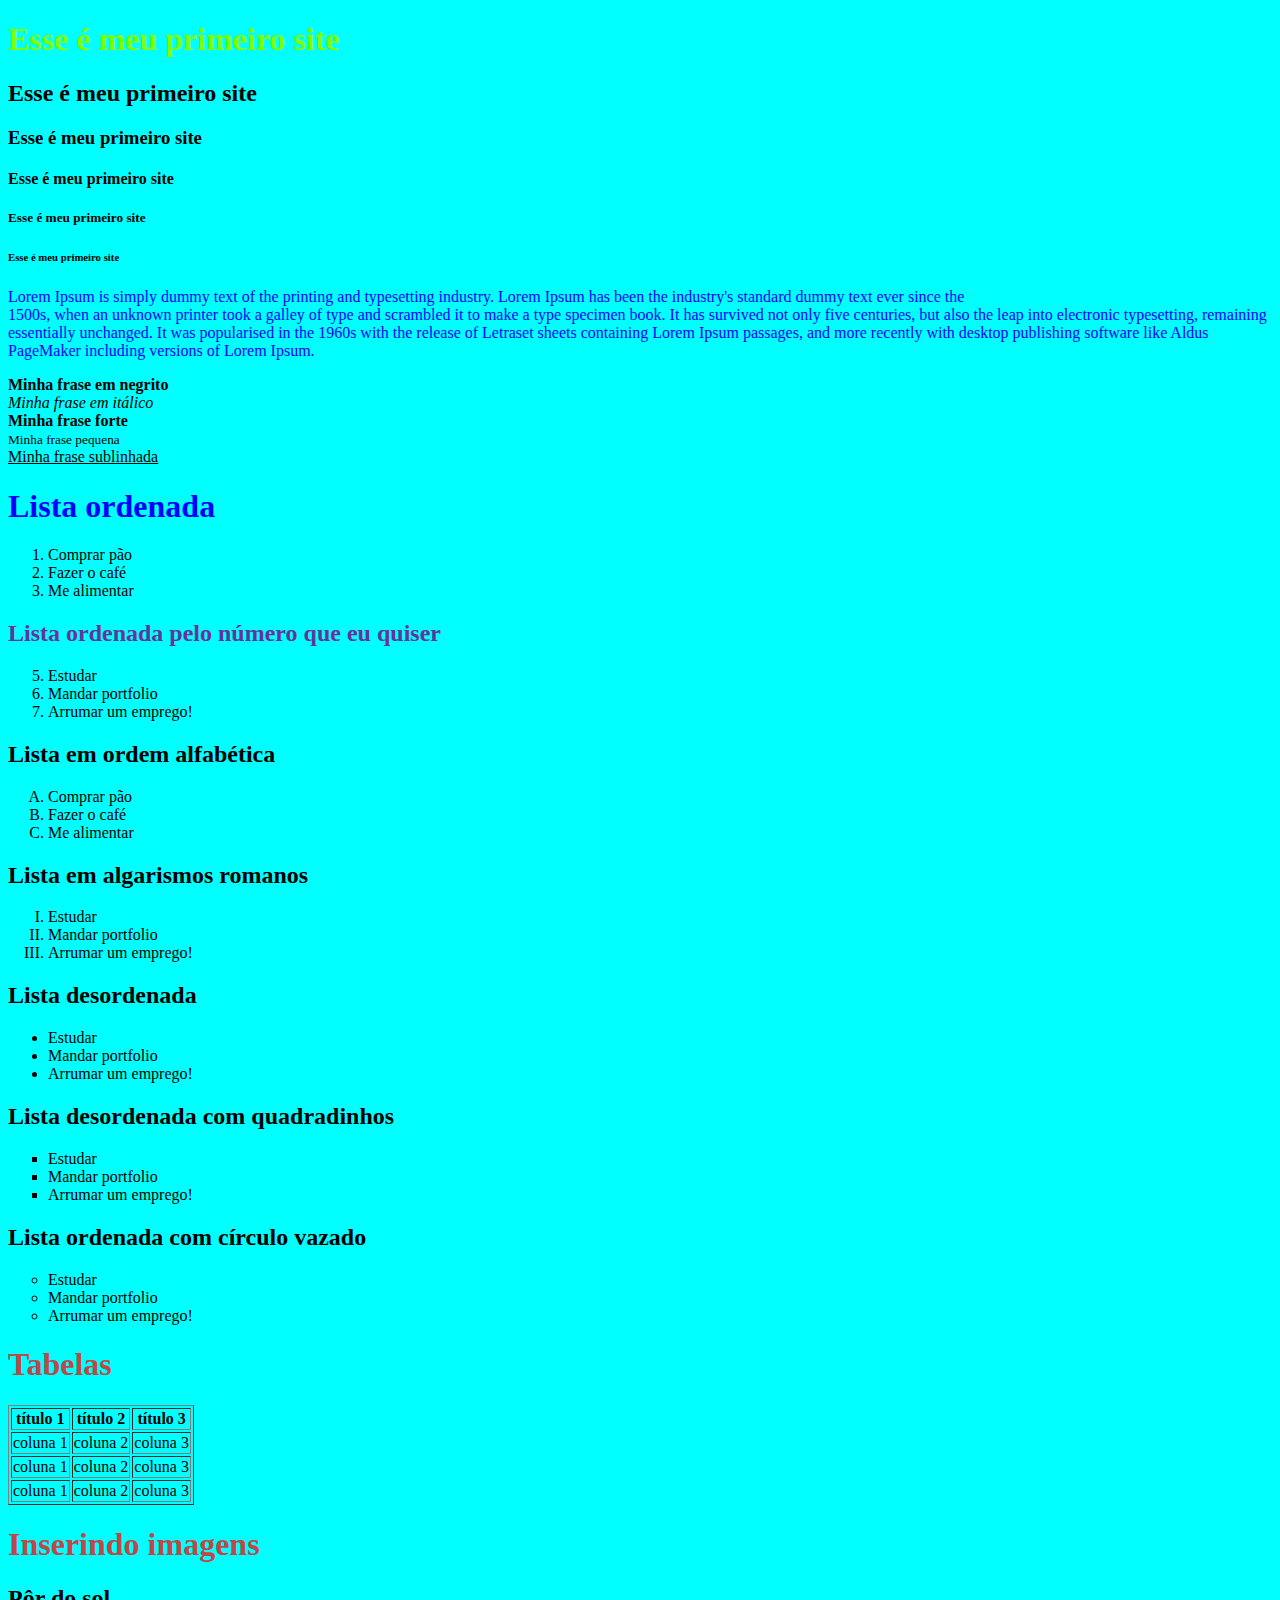
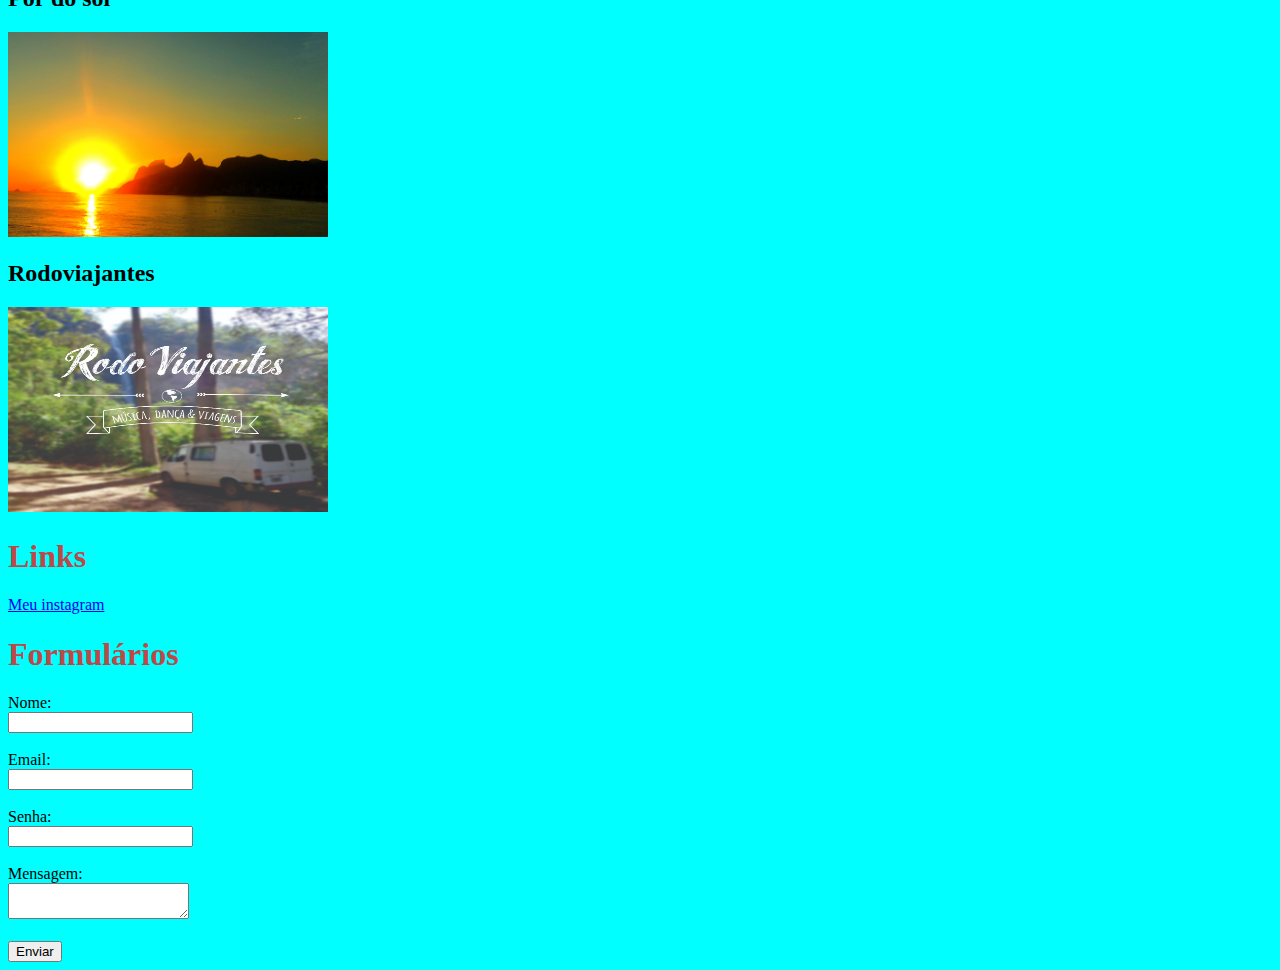
<file: index.html>
<!DOCTYPE html>

<html>
    <head>
        <title> Site da Danielle </title>
    <style>
        body{
            background-color: aqua;
        }
        h1 {color: rgb(190, 72, 72);

        }
    </style>
        <link rel="stylesheet" href="style.css">

    </head>

    <body>
        <!--tags de título-->
        <h1 id="título">Esse é meu primeiro site</h1>
        <h2>Esse é meu primeiro site</h2>
        <h3>Esse é meu primeiro site</h3>
        <h4>Esse é meu primeiro site</h4>
        <h5>Esse é meu primeiro site</h5>
        <h6>Esse é meu primeiro site</h6>

        <p style="color: blue">
        <!--tag de parágrafo-->
        Lorem Ipsum is simply dummy text of the printing and typesetting industry. Lorem Ipsum has been the industry's standard dummy text ever since the <br />1500s, when an unknown printer took a galley of type and scrambled it to make a type specimen book. It has survived not only five centuries, but also the leap into electronic typesetting, remaining essentially unchanged. It was popularised in the 1960s with the release of Letraset sheets containing Lorem Ipsum passages, and more recently with desktop publishing software like Aldus PageMaker including versions of Lorem Ipsum.
        </p>

        <p>
        <!--tags de formatação de texto-->
        <b>Minha frase em negrito</b> <br/>
        <i>Minha frase em itálico</i> <br/>
        <strong>Minha frase forte</strong> <br/>
        <small>Minha frase pequena</small> <br/>
        <u>Minha frase sublinhada</u> <br/>
        </p>

        <!--listas-->
        <h1 class="primeirasListas">Lista ordenada</h1>

        <ol>
            <li>Comprar pão</li>
            <li>Fazer o café</li>
            <li>Me alimentar</li>
        </ol>

        <h2 class="segundasListas">Lista ordenada pelo número que eu quiser</h2>
        <ol start="5">
            <li>Estudar</li>          
            <li>Mandar portfolio</li>
            <li>Arrumar um emprego!</li>
        </ol>

        <h2>Lista em ordem alfabética</h2>
        <ol type="A">
            <li>Comprar pão</li>
            <li>Fazer o café</li>
            <li>Me alimentar</li>
        </ol>

        <h2>Lista em algarismos romanos</h2>
        <ol type="I">
            <li>Estudar</li>          
            <li>Mandar portfolio</li>
            <li>Arrumar um emprego!</li>
        </ol>

        <h2>Lista desordenada</h2>
        <ul>
            <li>Estudar</li>          
            <li>Mandar portfolio</li>
            <li>Arrumar um emprego!</li>
        </ul>

        <h2>Lista desordenada com quadradinhos</h2>
        <ul type="square">
            <li>Estudar</li>          
            <li>Mandar portfolio</li>
            <li>Arrumar um emprego!</li>
        </ul>

        <h2>Lista ordenada com círculo vazado</h2>
        <ul type="circle">
            <li>Estudar</li>          
            <li>Mandar portfolio</li>
            <li>Arrumar um emprego!</li>
        </ul>

        <h1>Tabelas</h1>
        <table border="1">
            <!--tabela semânticas-->

            <!--cabeçalho da tabela-->
            <thead>
                <tr>
                    <th> título 1</th>
                    <th> título 2</th>
                    <th> título 3</th>
                </tr>
            </thead>
            <!--corpo da tabela-->
            <tbody>
                <tr>
                    <td>coluna 1</td>
                    <td>coluna 2</td>
                    <td>coluna 3</td>
                </tr>
                <tbody>
                <tr>
                    <td>coluna 1</td>
                    <td>coluna 2</td>
                    <td>coluna 3</td>
                </tr>
                <tbody>
                <tr>
                    <td>coluna 1</td>
                    <td>coluna 2</td>
                    <td>coluna 3</td>
                </tr>
            </tbody>

        </table>

        <h1>Inserindo imagens</h1>
        <h2>Pôr do sol</h2>
        <img src="img/por do sol.jpg" width="320" height="205"/>
        <h2>Rodoviajantes</h2>
        <img src="img/rodoviajantes.jpg" width="320" height="205"/>

        <h1>Links</h1>
        <a href="instagram.com/masquesedani/" target="_blank">Meu instagram</a>

        <h1>Formulários</h1>

        <form>
            <label>Nome:</label><br/>
            <input type="text"/>
            <br/><br/>

            <label>Email:</label><br/>
            <input type="text"/>
            <br/><br/>

            <label>Senha:</label><br/>
            <input type="password"/>
            <br/><br/>

            <label>Mensagem:</label><br/>
            <textarea></textarea>
            <br/><br/>

            <button>Enviar</button>
        </form>
    </body>

</html>
</file>
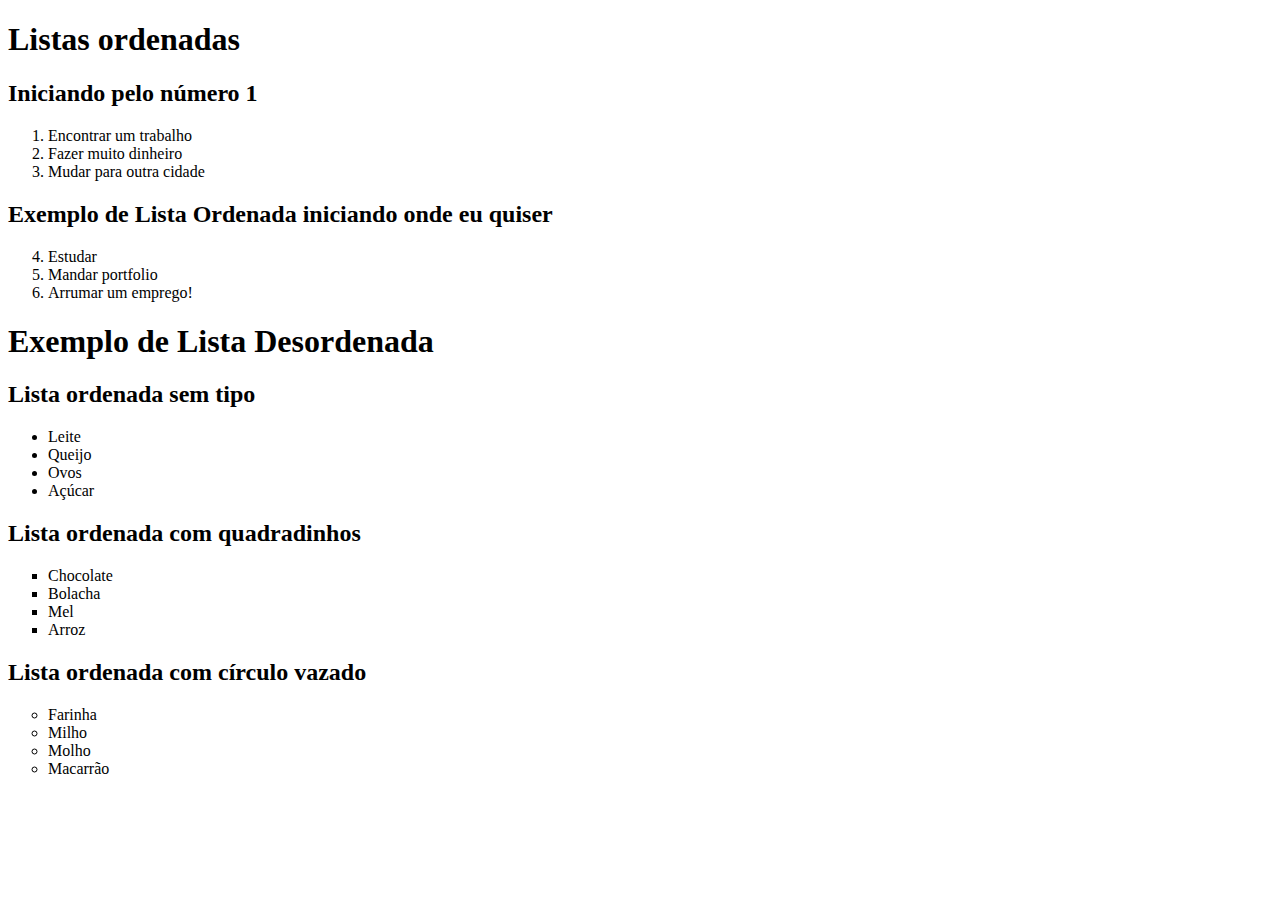
<file: listas.html>
<!DOCTYPE html>

<html lang="pt-br">

<head>
<title>Exercício de listas</title>
<meta charset="utf-8">
</head>

<body>

    <h1>Listas ordenadas</h1>

    <h2>Iniciando pelo número 1</h2>

    <ol>
        <li>Encontrar um trabalho</li>
        <li>Fazer muito dinheiro</li>
        <li>Mudar para outra cidade</li>
    </ol>

    <h2>Exemplo de Lista Ordenada iniciando onde eu quiser</h2>
    <ol start="4">
        <li>Estudar</li>          
        <li>Mandar portfolio</li>
        <li>Arrumar um emprego!</li>
    </ol>

    <h1>Exemplo de Lista Desordenada</h1>

    <h2>Lista ordenada sem tipo</h2>

    <ul>
        <li>Leite</li>          
        <li>Queijo</li>
        <li>Ovos</li>
        <li>Açúcar</li>
    </ul>

    <h2>Lista ordenada com quadradinhos</h2>
        <ul type="square">
            <li>Chocolate</li>          
            <li>Bolacha</li>
            <li>Mel</li>
            <li>Arroz</li>
        </ul>

        <h2>Lista ordenada com círculo vazado</h2>
        <ul type="circle">
            <li>Farinha</li>          
            <li>Milho</li>
            <li>Molho</li>
            <li>Macarrão</li>
        </ul>
</body>
</html>
</file>
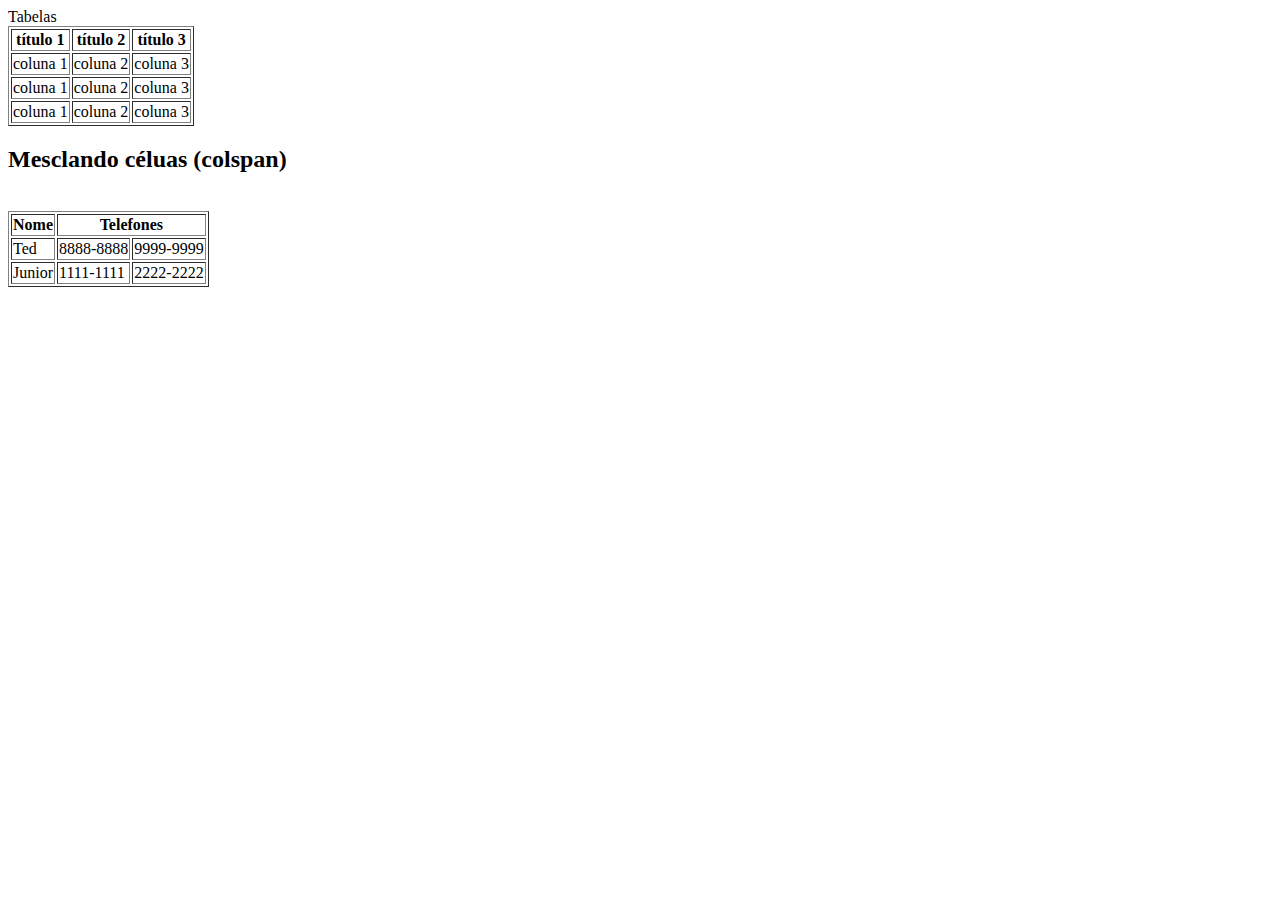
<file: tabelas.html>
<!DOCTYPE html>

<html lang="pt-br">

<head>Tabelas
    <meta charset="utf-8">
</head>

<body>
<table border="1">
    <thead>
        <tr>
            <th> título 1</th>
            <th> título 2</th>
            <th> título 3</th>
        </tr>
    </thead>
    <!--corpo da tabela-->
    <tbody>
        <tr>
            <td>coluna 1</td>
            <td>coluna 2</td>
            <td>coluna 3</td>
        </tr>
        <tbody>
        <tr>
            <td>coluna 1</td>
            <td>coluna 2</td>
            <td>coluna 3</td>
        </tr>
        <tbody>
        <tr>
            <td>coluna 1</td>
            <td>coluna 2</td>
            <td>coluna 3</td>
        </tr>
    </tbody>

</table>

<h2>Mesclando céluas (colspan)</h2><br>
<table border="1">
    <tr>
        <th>Nome</th>
        <th colspan="2">Telefones</th>
    </tr>

    <tr>
        <td>Ted</td>
        <td>8888-8888</td>
        <td>9999-9999</td>
    </tr>

    <tr>
        <td>Junior</td>
        <td>1111-1111</td>
        <td>2222-2222</td>
    </tr>
</table><br>
</body>

</html>
</file>
<file: style.css>
.primeirasListas{
    color:blue;
}
.segundasListas{
    color:rebeccapurple;
}
#título {
color:chartreuse
}
</file>
